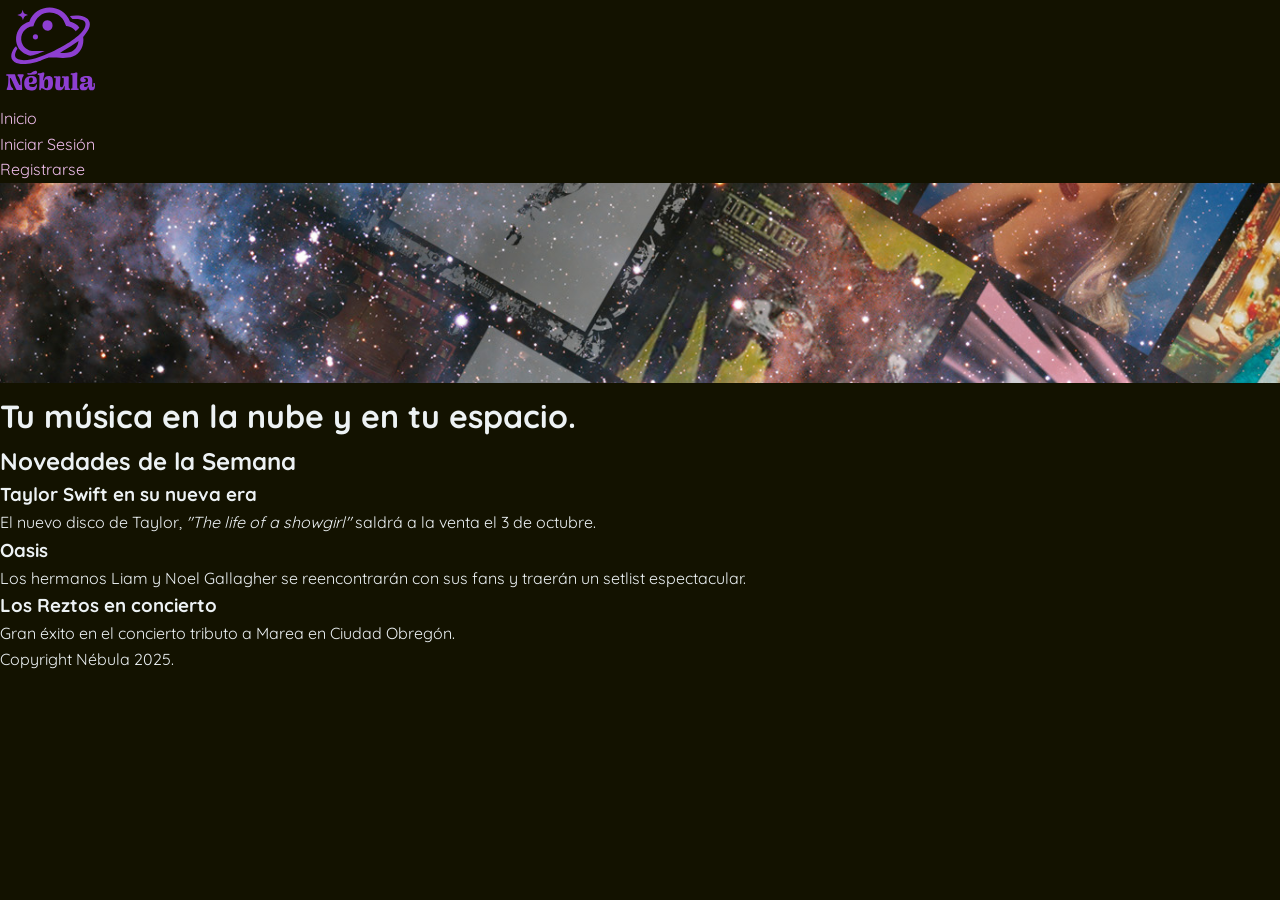
<file: nebulaMusic/nebulaMusic/src/main/resources/static/index.html>
<!DOCTYPE html>
<html lang="es">
<head>
    <meta charset="UTF-8">
    <meta name="viewport" content="width=device-width, initial-scale=1.0">
    <title>Nébula Music - Inicio (Código Base)</title>
    <link rel="stylesheet" href="./styles/styles.css">
</head>
<body>

    <!-- MENÚ DE NAVEGACIÓN -->
    <nav>
        <a class="logo" href="index.html">
            <img src="./imgs/nebula-03.svg" alt="Logo Nébula" width="100">
        </a>
        <ul>
            <li><a href="index.html">Inicio</a></li>
            <li><a href="iniciar-sesion.html">Iniciar Sesión</a></li>
            <li><a href="registro.html">Registrarse</a></li>
        </ul>
    </nav>

    <!-- CABECERA -->
    <header class="principal">
        <img src="./imgs/cover.jpg" alt="Cover Nébula" width="100%" height="200" style="object-fit: cover;">
        <h1>Tu música en la nube y en tu espacio.</h1>
    </header>

    <!-- CONTENIDO PRINCIPAL -->
    <main>
        
        <!-- SECCIÓN DE NOTICIAS -->
        <section id="noticias">
            <h2>Novedades de la Semana</h2>

            <!-- Artículo 1 -->
            <article>
                <h3>Taylor Swift en su nueva era</h3>
                <p>El nuevo disco de Taylor, <i>"The life of a showgirl"</i> saldrá a la venta el 3 de octubre.</p>
            </article>

            <!-- Artículo 2 -->
            <article>
                <h3>Oasis</h3>
                <p>Los hermanos Liam y Noel Gallagher se reencontrarán con sus fans y traerán un setlist espectacular.</p>
            </article>

            <!-- Artículo 3 -->
            <article>
                <h3>Los Reztos en concierto</h3>
                <p>Gran éxito en el concierto tributo a Marea en Ciudad Obregón.</p>
            </article>

        </section>

    </main>

    <!-- PIE DE PÁGINA -->
    <footer>
        <p>Copyright Nébula 2025.</p>
    </footer>

</body>
</html>
</file>
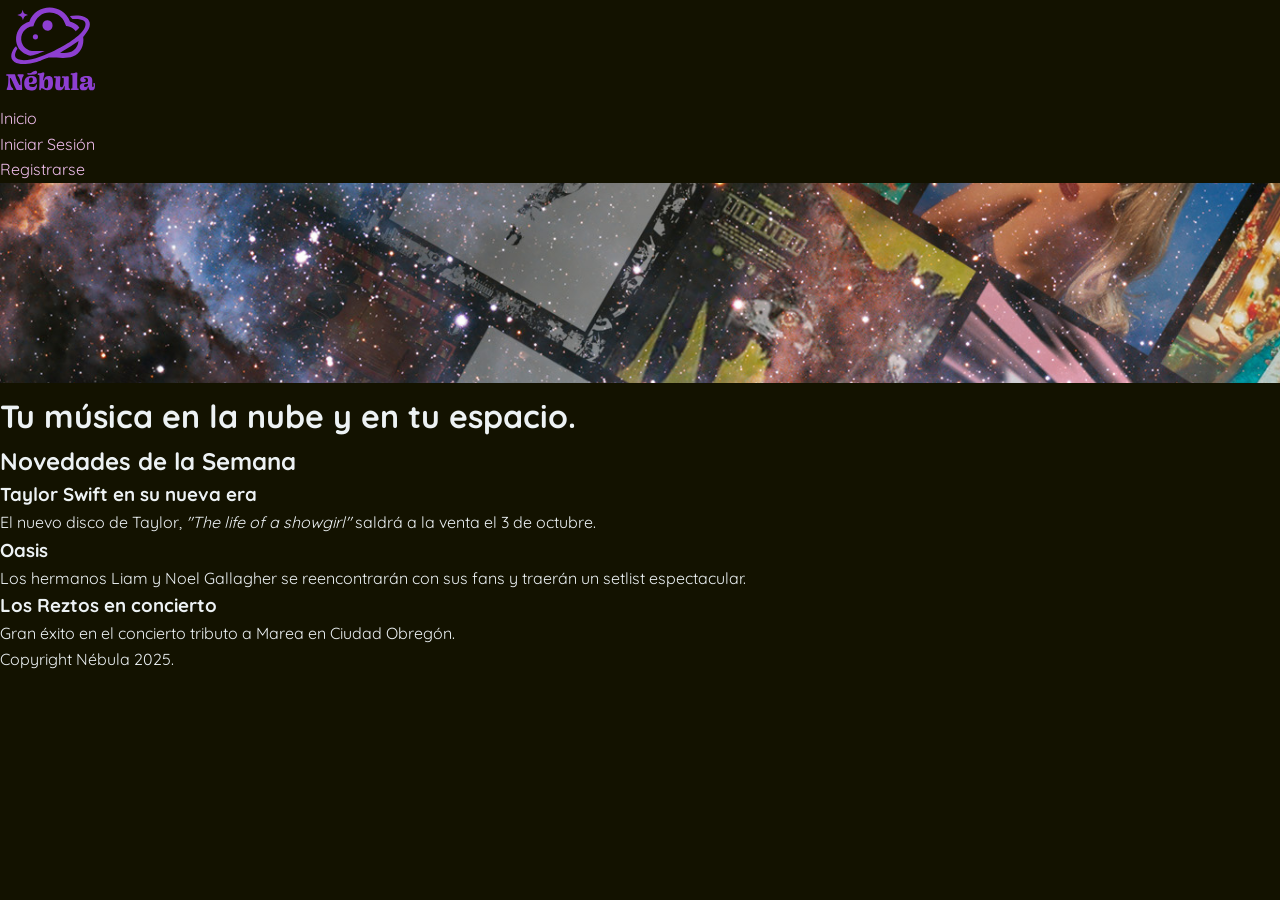
<file: nebulaMusic/nebulaMusic/src/main/resources/templates/index.html>
<!DOCTYPE html>
<html lang="es">
<head>
    <meta charset="UTF-8">
    <meta name="viewport" content="width=device-width, initial-scale=1.0">
    <title>Nébula Music - Inicio (Código Base)</title>
    <link rel="stylesheet" href="../static/styles/styles.css">
</head>
<body>

    <!-- MENÚ DE NAVEGACIÓN -->
    <nav>
        <a class="logo" href="index.html">
            <img src="../static/imgs/nebula-03.svg" alt="Logo Nébula" width="100">
        </a>
        <ul>
            <li><a href="index.html">Inicio</a></li>
            <li><a href="iniciar-sesion.html">Iniciar Sesión</a></li>
            <li><a href="registro.html">Registrarse</a></li>
        </ul>
    </nav>

    <!-- CABECERA -->
    <header class="principal">
        <img src="../static/imgs/cover.jpg" alt="Cover Nébula" width="100%" height="200" style="object-fit: cover;">
        <h1>Tu música en la nube y en tu espacio.</h1>
    </header>

    <!-- CONTENIDO PRINCIPAL -->
    <main>
        
        <!-- SECCIÓN DE NOTICIAS -->
        <section id="noticias">
            <h2>Novedades de la Semana</h2>

            <!-- Artículo 1 -->
            <article>
                <h3>Taylor Swift en su nueva era</h3>
                <p>El nuevo disco de Taylor, <i>"The life of a showgirl"</i> saldrá a la venta el 3 de octubre.</p>
            </article>

            <!-- Artículo 2 -->
            <article>
                <h3>Oasis</h3>
                <p>Los hermanos Liam y Noel Gallagher se reencontrarán con sus fans y traerán un setlist espectacular.</p>
            </article>

            <!-- Artículo 3 -->
            <article>
                <h3>Los Reztos en concierto</h3>
                <p>Gran éxito en el concierto tributo a Marea en Ciudad Obregón.</p>
            </article>

        </section>

    </main>

    <!-- PIE DE PÁGINA -->
    <footer>
        <p>Copyright Nébula 2025.</p>
    </footer>

</body>
</html>
</file>
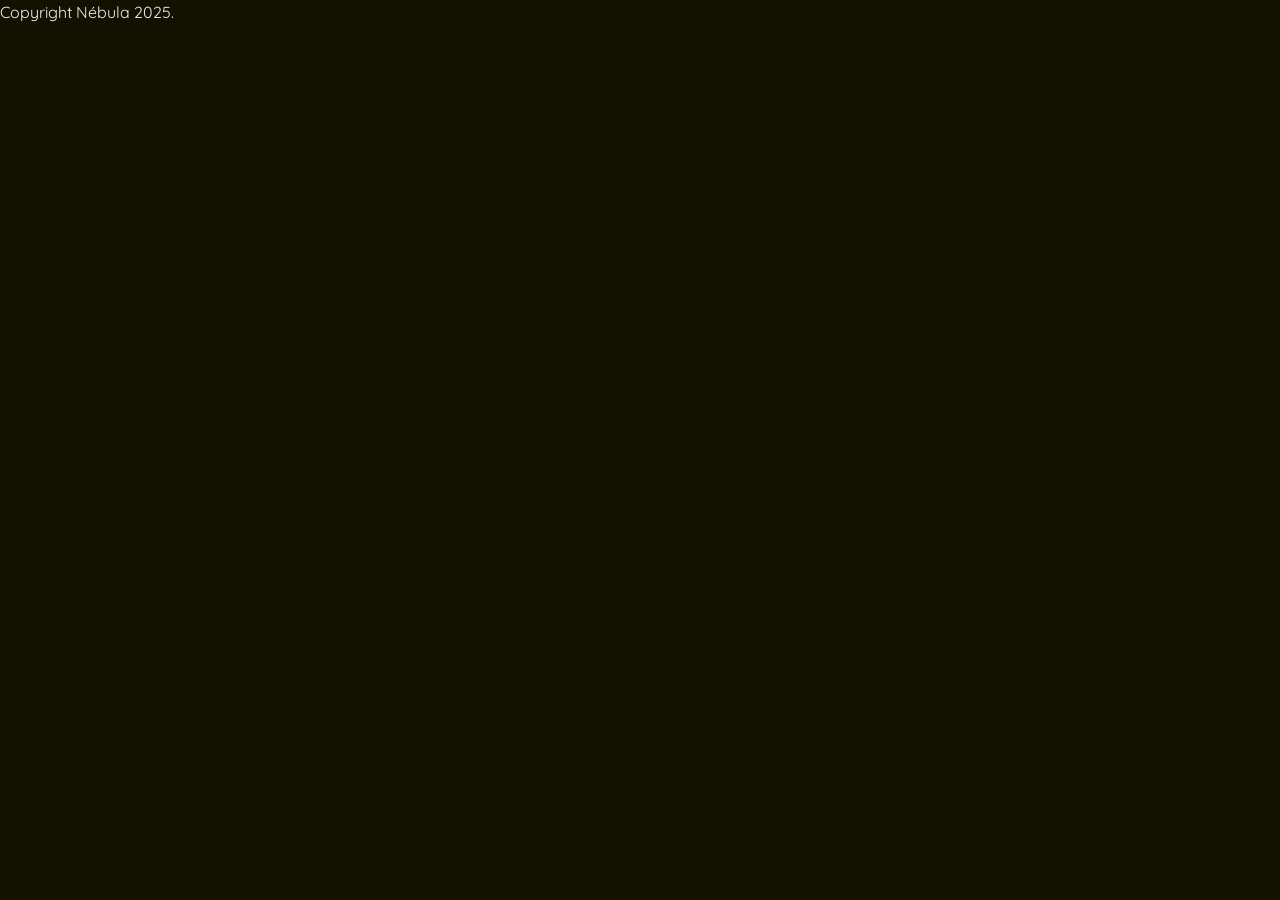
<file: nebulaMusic/nebulaMusic/src/main/resources/static/iniciar-sesion.html>
<!DOCTYPE html>
<html lang="es">
<head>
    <meta charset="UTF-8">
    <meta name="viewport" content="width=device-width, initial-scale=1.0">
    <title>Nébula Music - Iniciar Sesión</title>
    <link rel="stylesheet" href="./styles/styles.css">
</head>
<body>

    <main class="auth-container">
        <section class="auth-card">

        </section>
    </main>

    <footer>
        <p>Copyright Nébula 2025.</p>
    </footer>

</body>
</html>
</file>
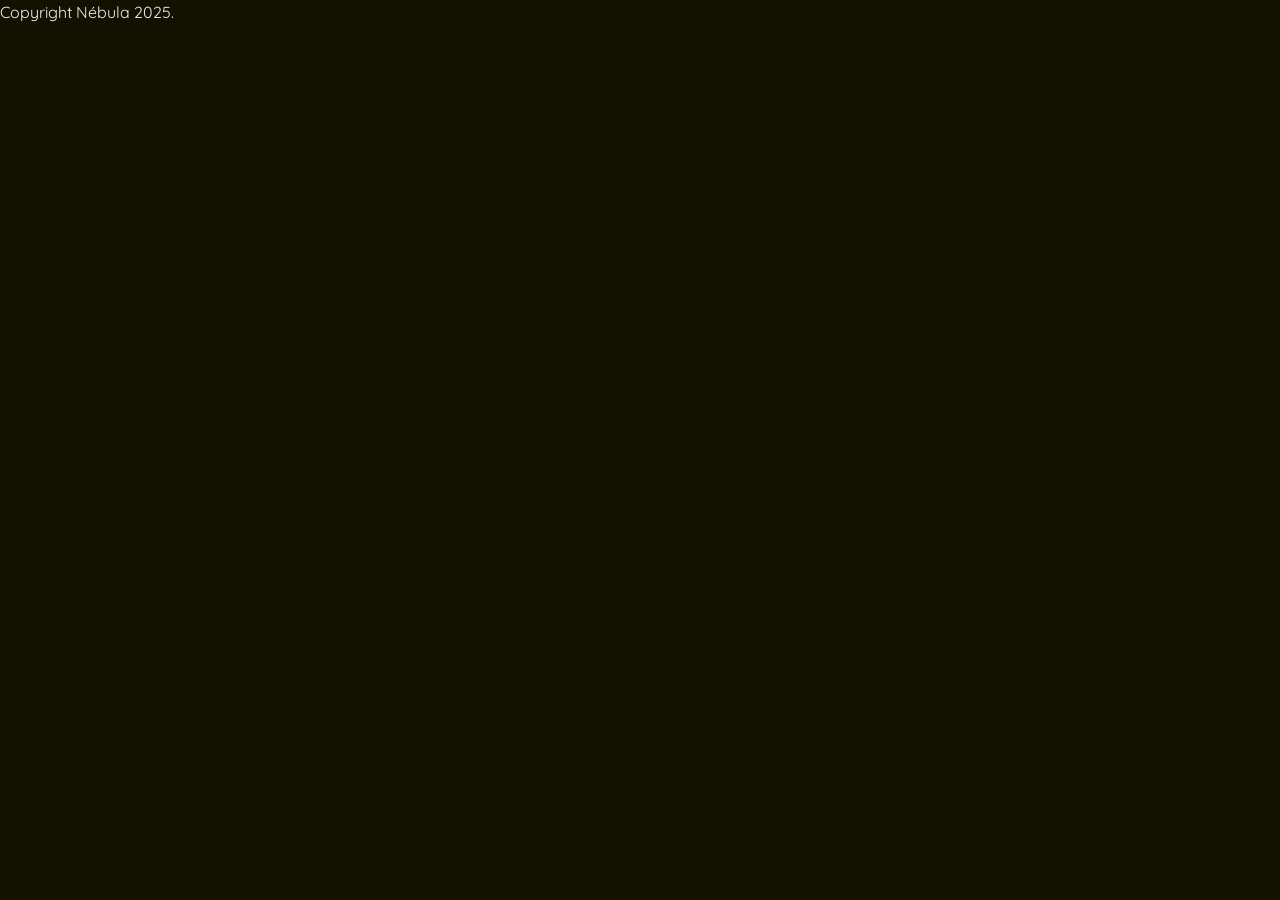
<file: nebulaMusic/nebulaMusic/src/main/resources/static/registro.html>
<!DOCTYPE html>
<html lang="es">
<head>
    <meta charset="UTF-8">
    <meta name="viewport" content="width=device-width, initial-scale=1.0">
    <title>Nébula Music - Registro</title>
    <link rel="stylesheet" href="./styles/styles.css">
</head>
<body>

    <main class="auth-container">
        <section class="auth-card">
            
            <!-- TAREA PARA EL ALUMNO:
                 Crea un formulario que envíe los datos mediante POST a "/crear-cuenta".
                 Debe contener campos para:
                 - Nombre completo (texto)
                 - Correo electrónico (email)
                 - Contraseña (password)
                 - Pseudónimo (texto con patrón de validación: [letras de 3 a 10]-[números de 2 a 10])
                 - Género (radio buttons: Femenino, Masculino, Otro)
                 - Tipo de Suscripción (select: Gratis, Premium Mensual, Premium Anual)
                 - Fecha de nacimiento (date)
                 - Aceptar términos y condiciones (checkbox)
                 - Comentarios adicionales o gustos (textarea)
            -->
            <form class="auth-form" method="post" action="/crear-cuenta">
                <!-- Escribe tus etiquetas (label) e inputs aquí -->
            </form>

        </section>
    </main>

    <footer>
        <p>Copyright Nébula 2025.</p>
    </footer>

</body>
</html>
</file>
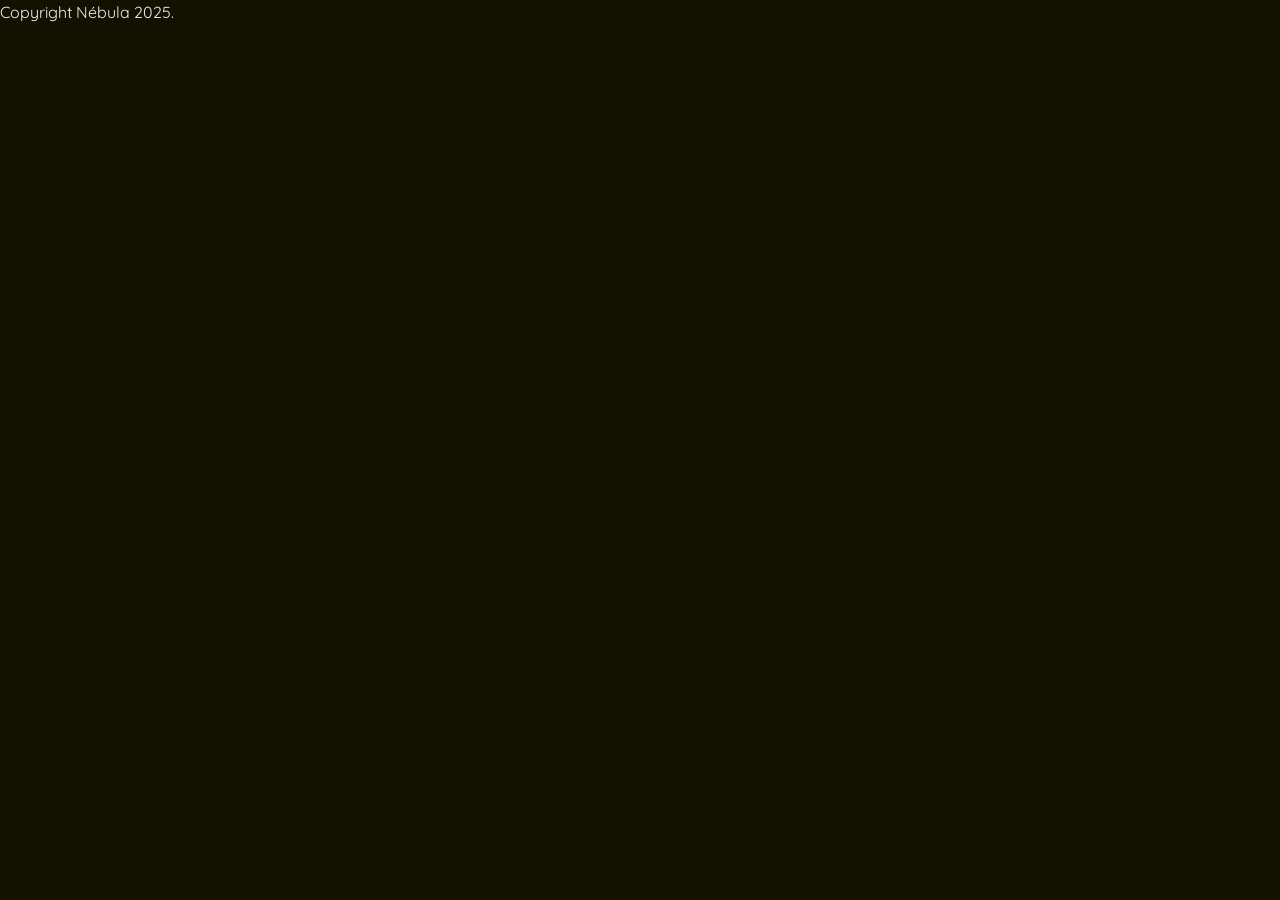
<file: nebulaMusic/nebulaMusic/src/main/resources/templates/iniciar-sesion.html>
<!DOCTYPE html>
<html lang="es">
<head>
    <meta charset="UTF-8">
    <meta name="viewport" content="width=device-width, initial-scale=1.0">
    <title>Nébula Music - Iniciar Sesión</title>
    <link rel="stylesheet" href="../static/styles/styles.css">
</head>
<body>

    <main class="auth-container">
        <section class="auth-card">

        </section>
    </main>

    <footer>
        <p>Copyright Nébula 2025.</p>
    </footer>

</body>
</html>
</file>
<file: nebulaMusic/nebulaMusic/src/main/resources/static/styles/styles.css>
/* ==========================================================
   NÉBULA MUSIC - CÓDIGO BASE (ESTILOS PARA ALUMNOS)
   ==========================================================
   Este archivo contiene únicamente la configuración inicial, 
   reseteo básico y la paleta de colores del proyecto mediante 
   variables de CSS (:root).
*/

@import url('https://fonts.googleapis.com/css2?family=Quicksand:wght@300..700&display=swap');

:root {
    --bg-color-dark: #131200;      /* Fondo principal modo oscuro */
    --text-color-dark: #EDF2F4;    /* Texto principal */
    --links-color-dark: #EFBDEB;   /* Color normal de enlaces */
    --links-hover-dark: #8D91C7;   /* Color de enlaces al pasar el mouse */
    --nav-links: #8d3fd1;          /* Color de enlaces de navegación */
    --highlight: #EDF67D;          /* Color de acento/resaltados */
}

/* Reset básico de márgenes, paddings y modelo de caja */
* {
    box-sizing: border-box;
    margin: 0;
    padding: 0;
}

body {
    background-color: var(--bg-color-dark);
    color: var(--text-color-dark);
    font-family: 'Quicksand', sans-serif;
    line-height: 1.6;
}

/* Enlaces base */
a {
    color: var(--links-color-dark);
    text-decoration: none;
    transition: color 0.3s ease;
}

a:hover {
    color: var(--links-hover-dark);
}
</file>
